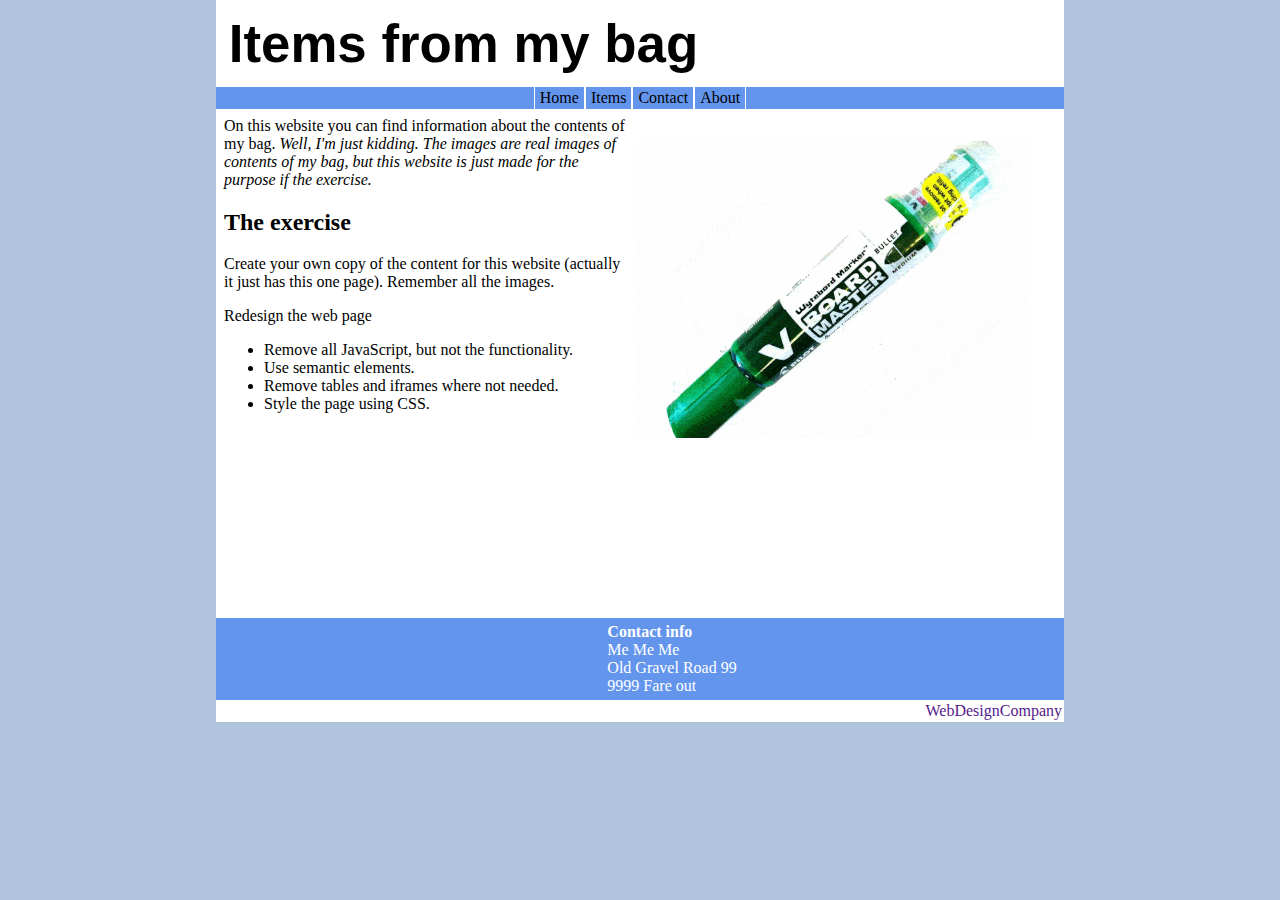
<file: 20210915/website/index.html>
<!DOCTYPE html>
<html lang="en">

<head>
	<meta charset="UTF-8">
	<meta http-equiv="X-UA-Compatible" content="IE=edge">
	<meta name="viewport" content="width=device-width, initial-scale=1.0">
	<title>Items from my Bag</title>
	<link rel="stylesheet" type="text/css" href="style.css">
</head>

<body>
	<header>
		<div class="headerTitle">
			<h1>Items from my bag</h1>
		</div>
		<nav>
			<ul class="menu">
				<li><a href="#">Home </a></li>
				<li><a href="#">Items </a></li>
				<li><a href="#">Contact </a></li>
				<li><a href="#">About </a></li>
			</ul>
		</nav>
	</header>
	<main>
		<section class="mainSection">
			<article>
				<div class="intro">
				<p>On this website you can find information about the contents of my bag.
					<em>Well, I'm just kidding.
						The images are real images of contents of my bag, but this website is just made for the purpose
						if the exercise.</em>
				</p>
				</div>
				<div class="exercise">
				<h1>The exercise</h1>
				<p>Create your own copy of the content for this website (actually it just has this one page). Remember
					all the images.
				</p>
				<p class="exercisePtitle">Redesign the web page</p>
				<ul>
					<li>Remove all JavaScript, but not the functionality.</li>
					<li>Use semantic elements.</li>
					<li>Remove tables and iframes where not needed.</li>
					<li>Style the page using CSS.</li>
				</ul></div>
			</article>

			<div class="gif">
				<img src="images/image.gif" alt="">
			</div>
		</section>
	</main>
	<footer>
		<section class="footerSectionOne">
			<ul>
				<li>Contact info</li>
				<li>Me Me Me</li>
				<li>Old Gravel Road 99</li>
				<li>9999 Fare out</li>
			</ul>
		</section>
		<section class="footerSectionTwo">
			<a href="">WebDesignCompany</a>
		</section>
	</footer>
</body>

</html>
</file>
<file: 20210915/website/style.css>
html, body {
	padding: 0;
	margin: 0;
	background-color: LightSteelBlue;
}


/* Ny Css */

h1, h2, h3, h4, h5, h6 {
	margin: 0;
}

p {
	margin: 0;
}

body {
	width: 53rem;
	margin: auto;
}

.headerTitle h1 {
	font-size: 3.3rem;
	margin: 0;
	font-family: sans-serif;
	padding: 0.8rem;
	font-weight: bolder;
}
header {
background: white;
}

nav {
	background-color: cornflowerblue;
}
.menu {
	display: flex;
	margin: 0;
	padding: 0;text-decoration: none;
	list-style: none;
	place-content: center;
}

.menu li {
	padding: 2px 5px;
	border-left: 1px solid white;
	border-right: 1px solid white;
}
.menu li:hover {
	background-color: steelblue;
}

.menu li a {
	text-decoration: none;
	color: black;
}

li {
	text-decoration: none;
}

main {
	display: grid;
	grid-template-areas: 'a b';
	background: white;
}

.mainSection {
	display: grid;
	grid-template-areas: 'a b';
	margin-bottom: 9rem;
}

.intro {
	padding: 0.5rem;
	padding-bottom: 0;
}

.exercise {
	padding: 0.5rem;
	padding-top: 0;
}



.exercise h1 {
	margin: 0.83em;
	margin-left: 0;
	font-size: 1.5em;
}

.exercisePtitle {
	margin: 1rem;
	margin-left: 0;
}
.gif {
	padding: 2rem;
	padding-left: 0;
}

footer {
	background: cornflowerblue;
}
.footerSectionOne{
	display: grid;
	place-content: center;
	color: white;
	padding: 5px;
}

.footerSectionOne ul{
	padding: 0;
	padding-left: 4rem;
	margin: 0;
	text-decoration: none;
	list-style: none;
}

.footerSectionOne ul li:first-child {
	font-weight: bold;
}

.footerSectionTwo {
	background: white;
	display: flex;
	place-content: end;
	padding: 2px;
}
.footerSectionTwo a {
	text-decoration: none;
}
</file>
